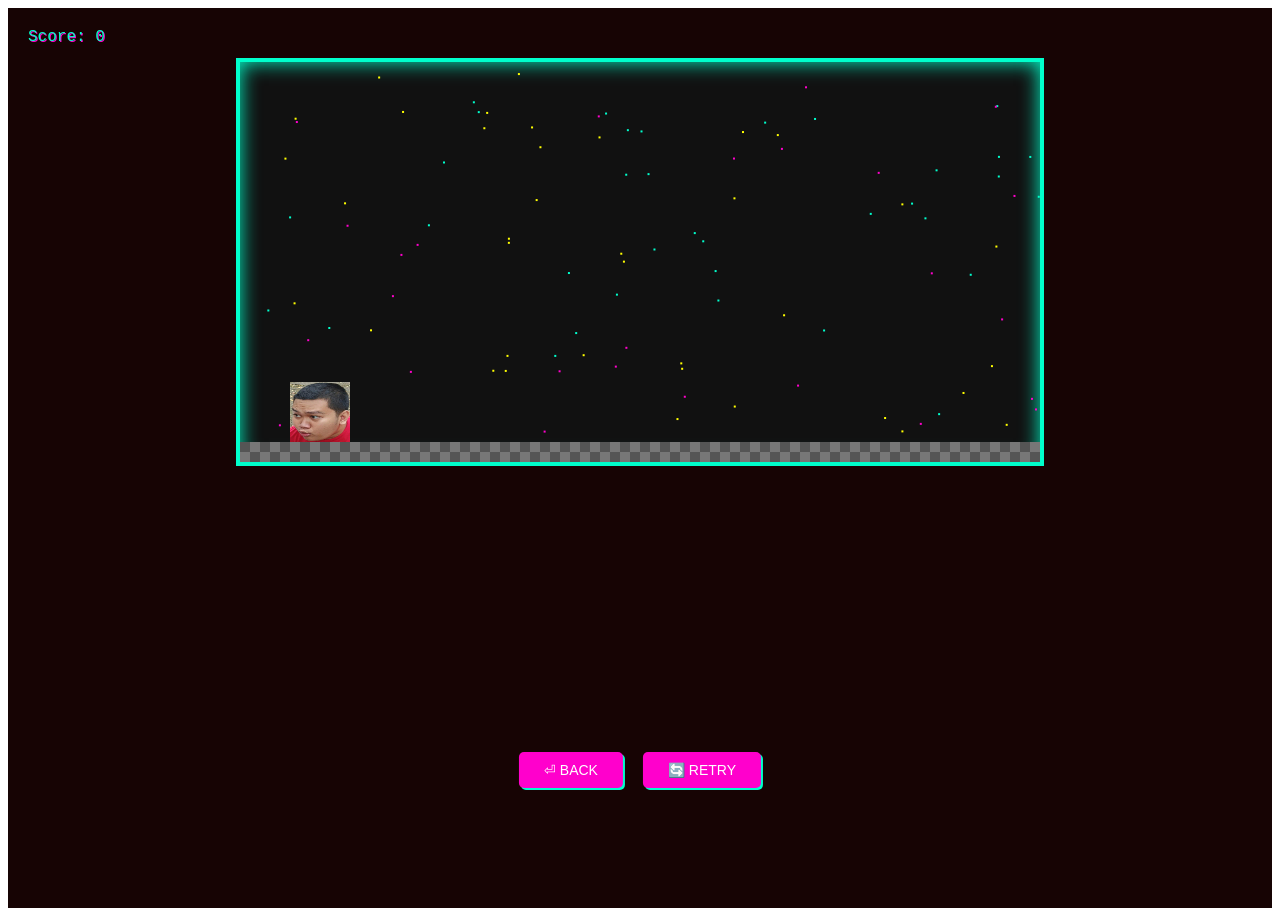
<file: game.html>
<!DOCTYPE html>
<html lang="en">
<head>
<meta charset="UTF-8">
<meta name="viewport" content="width=device-width, initial-scale=1.0">
<title>George Adventure - Game</title>
<link rel="stylesheet" href="game.css">
</head>
<body>

<div id="gameContainer">
    <div id="gameArea">
        <canvas id="gameCanvas"></canvas>
    </div>

    <div class="game-buttons">
        <button onclick="backToIntro()">⏎ BACK</button>
        <button onclick="retryGame()">🔄 RETRY</button>
    </div>
    <div id="scoreDisplay">Score: 0</div>
</div>

<!-- Background Music -->
<audio id="bgMusic" src="pagaran.mp3" loop></audio>

<script src="pixelGame.js"></script>
</body>
</html>
</file>
<file: game.css>
#gameContainer{
    position: relative;
    width: 100%;
    height: 100vh;
    background: #170404;
    overflow: hidden;
    font-family: 'Press Start 2P', monospace;
}

#gameArea{
    width: 800px;
    height: 400px;
    margin: 50px auto;
    background: #111;
    border: 4px solid #00ffcc;
    box-shadow: 0 0 20px #00ffcc inset;
    position: relative;
    image-rendering: pixelated;
}

#gameCanvas{
    width: 100%;
    height: 100%;
    display: block;
}

.game-buttons{
    position: absolute;
    bottom: 120px;
    left: 50%;
    transform: translateX(-50%);
    display: flex;
    gap: 20px;
}

.game-buttons button{
    padding: 10px 25px;
    font-size: 14px;
    background: #ff00cc;
    color: #fff;
    border: none;
    border-radius: 5px;
    cursor: pointer;
    box-shadow: 2px 2px #00ffcc;
    transition: 0.2s;
}

.game-buttons button:hover{
    transform: scale(1.05);
    box-shadow: 3px 3px #00ffcc;
}

#scoreDisplay{
    position: absolute;
    top: 20px;
    left: 20px;
    color: #00ffcc;
    font-size: 16px;
    text-shadow: 1px 1px #ff00cc;
}

#backgroundOverlay {
    position: fixed;
    top:0;
    left:0;
    width:100%;
    height:100%;
    background: url('heneral.jpg') center center / cover no-repeat;
    opacity: 0.2;
    pointer-events: none;
    z-index:0;
}
</file>
